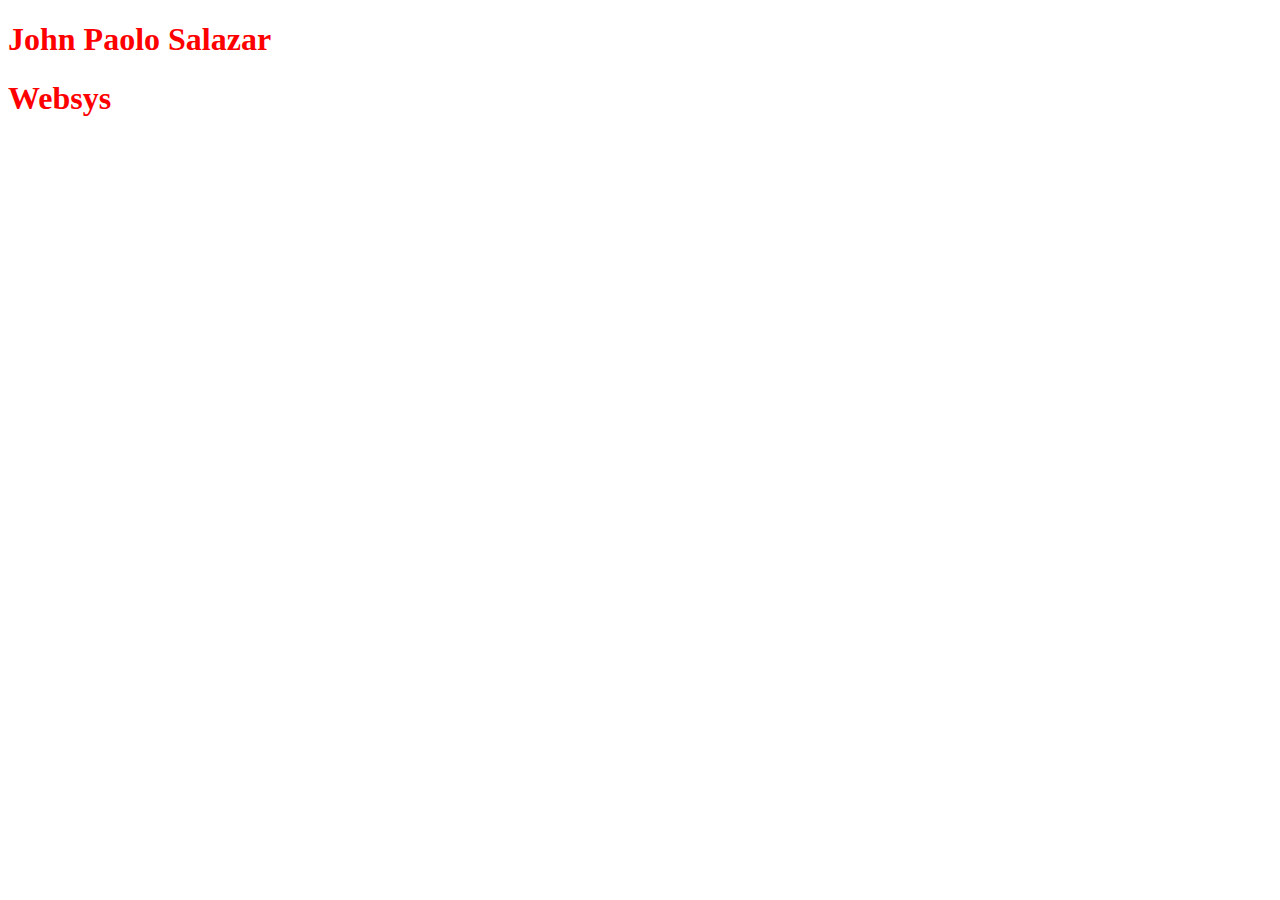
<file: Answer1/index.html>
<!DOCTYPE html>
<html>
<head>
    <meta charset="UTF-8" />
    <title>Answer 1</title>
</head>
<body>
    <h1 style="color:red">John Paolo Salazar</h1>
    <h1 style="color:red">Websys</h1>
</body>
</html>
</file>
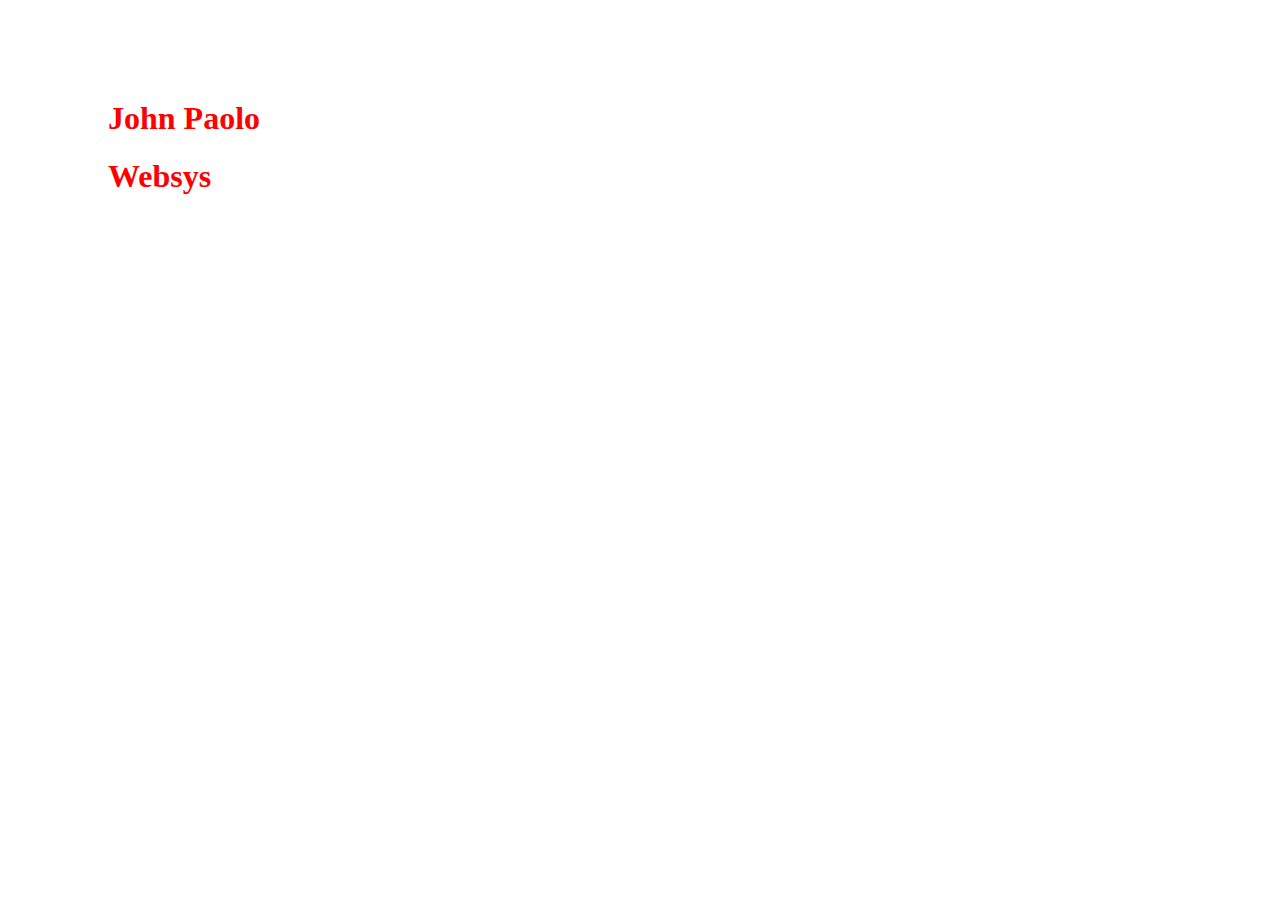
<file: Answer2/index.html>
<!DOCTYPE html>
<html>
<head>
    <meta charset="UTF-8" />
    <title>Answer 2</title>
    <style>
        header{color: red; margin: 100px;}
    </style>
    <header>
        <h1>John Paolo</h1>
        <h1>Websys</h1>
    </header>
</head>
<body>
</body>
</html>
</file>
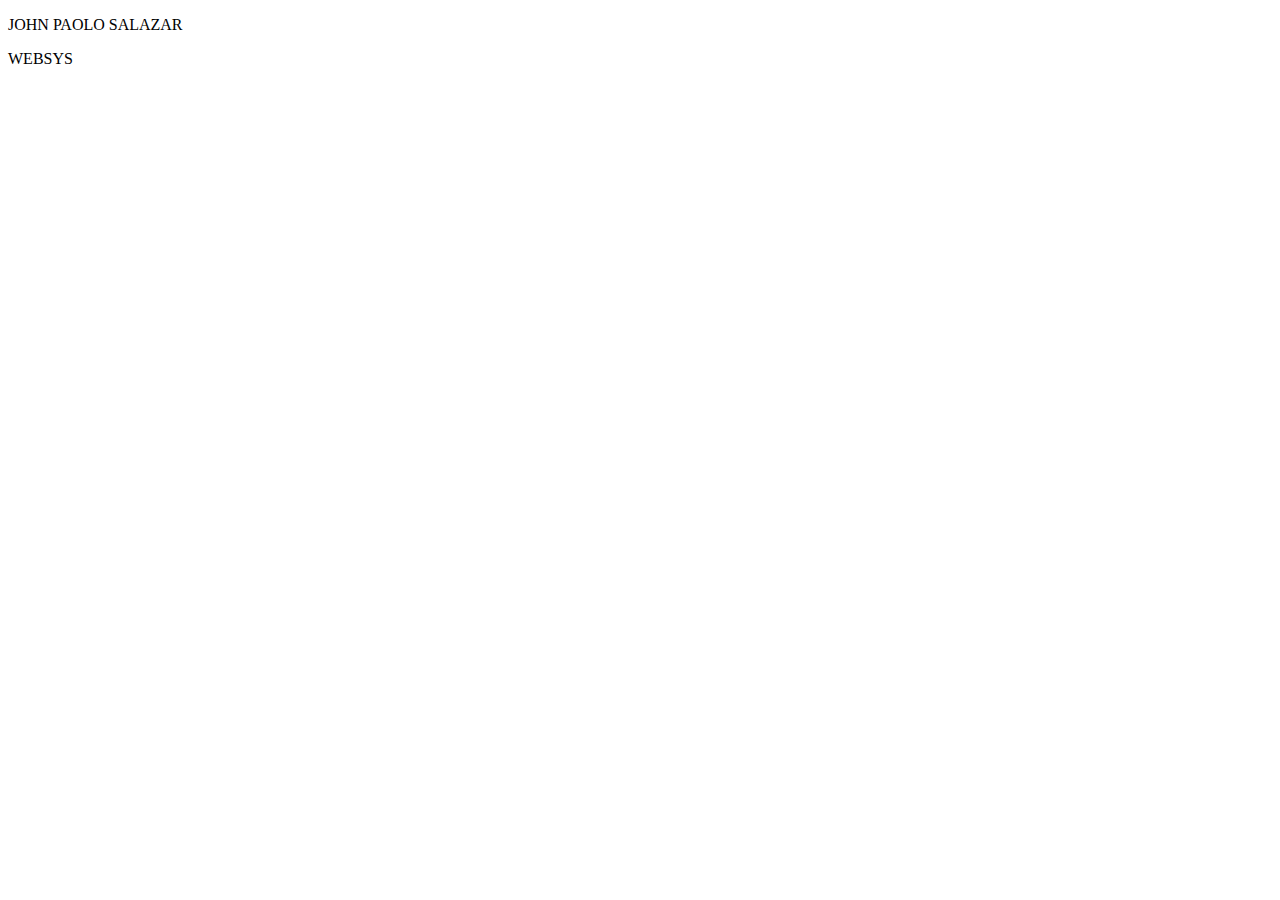
<file: Answer4/index.html>
<!DOCTYPE html>
<html>
<head>
    <meta charset="UTF-8" />
    <title>Answer 4</title>
</head>
<body>
    <p style="text-transform: uppercase;">John Paolo Salazar</p>
    <p style="text-transform: uppercase;">Websys</p>
</body>
</html>
</file>
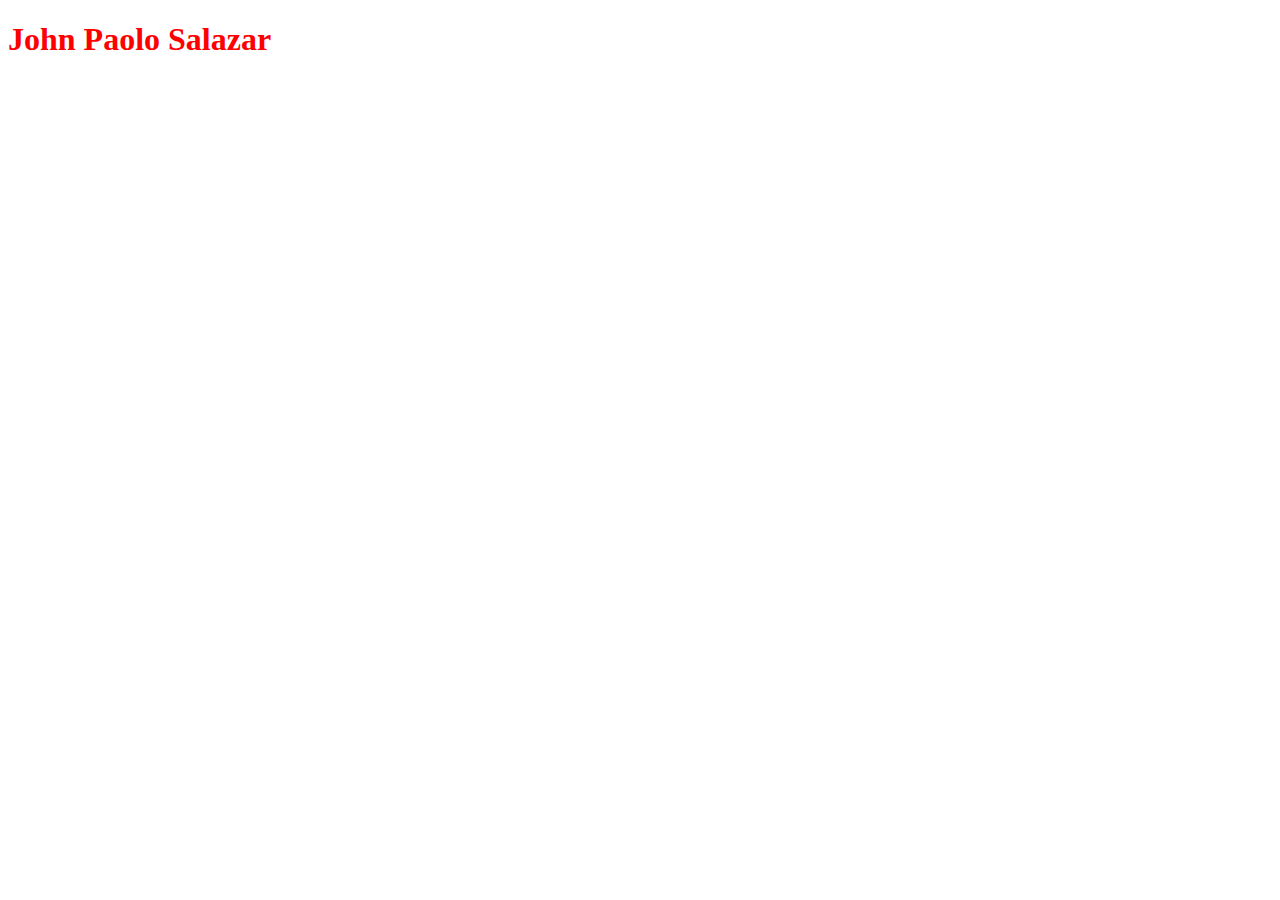
<file: Quiz-Week3/Answer 1/index.html>
<!DOCTYPE html>
<html lang="en">
<head>
    <meta charset="UTF-8">
    <meta name="viewport" content="width=device-width, initial-scale=1.0">
    <title>Week 3 - Answer 1</title>
    <style>
        h1 {
            color: red;
        }
    </style>
</head>
<body>
        <h1>John Paolo Salazar</h1>
</body>
</html>
</file>
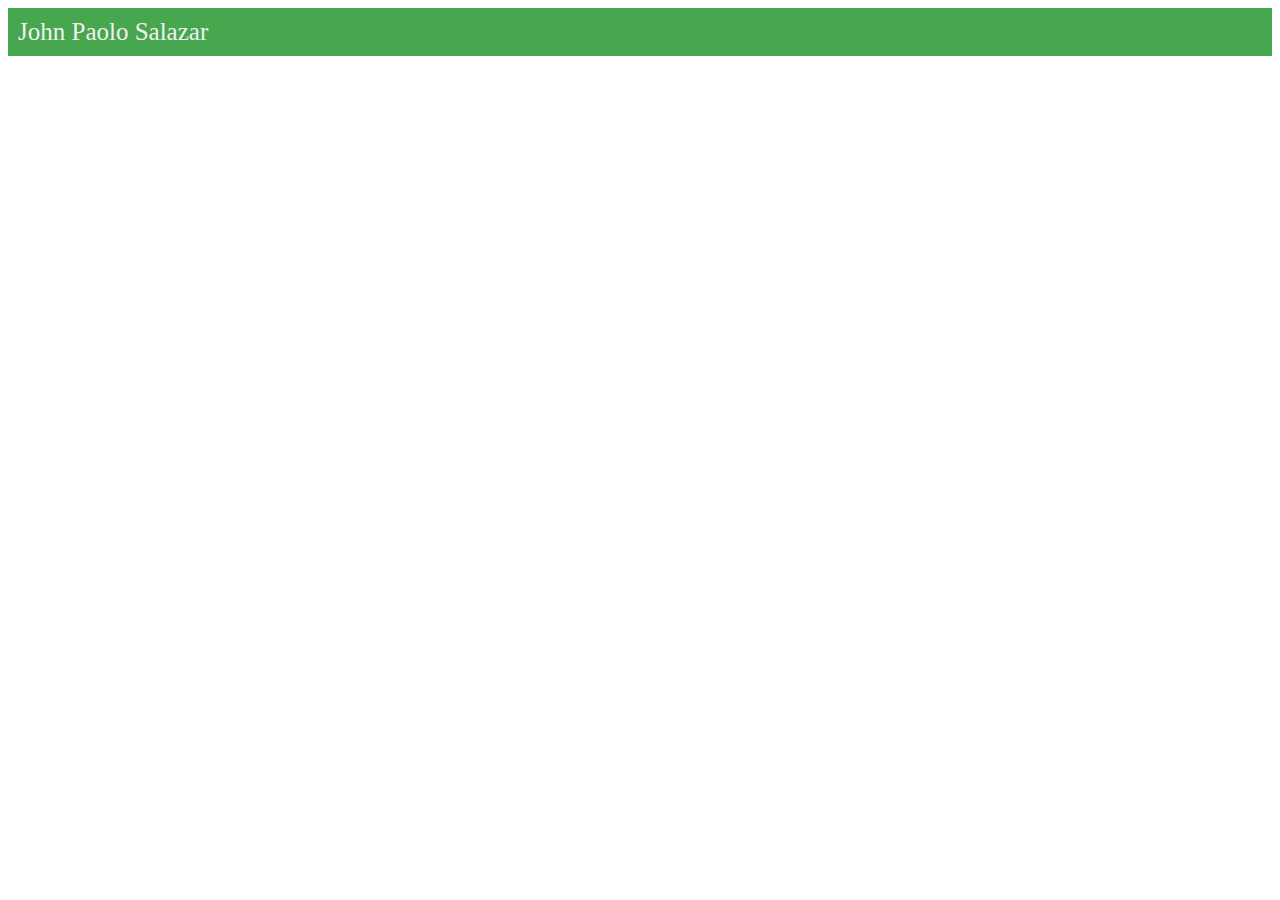
<file: Quiz-Week3/Answer 2/index.html>
<!DOCTYPE html>
<html lang="en">
<head>
    <meta charset="UTF-8">
    <meta name="viewport" content="width=device-width, initial-scale=1.0">
    <title>Week 3 - Answer 2</title>
    <link rel="stylesheet" href="styles.css">
</head>
<body>
    <header>
        John Paolo Salazar
    </header>
</body>
</html>
</file>
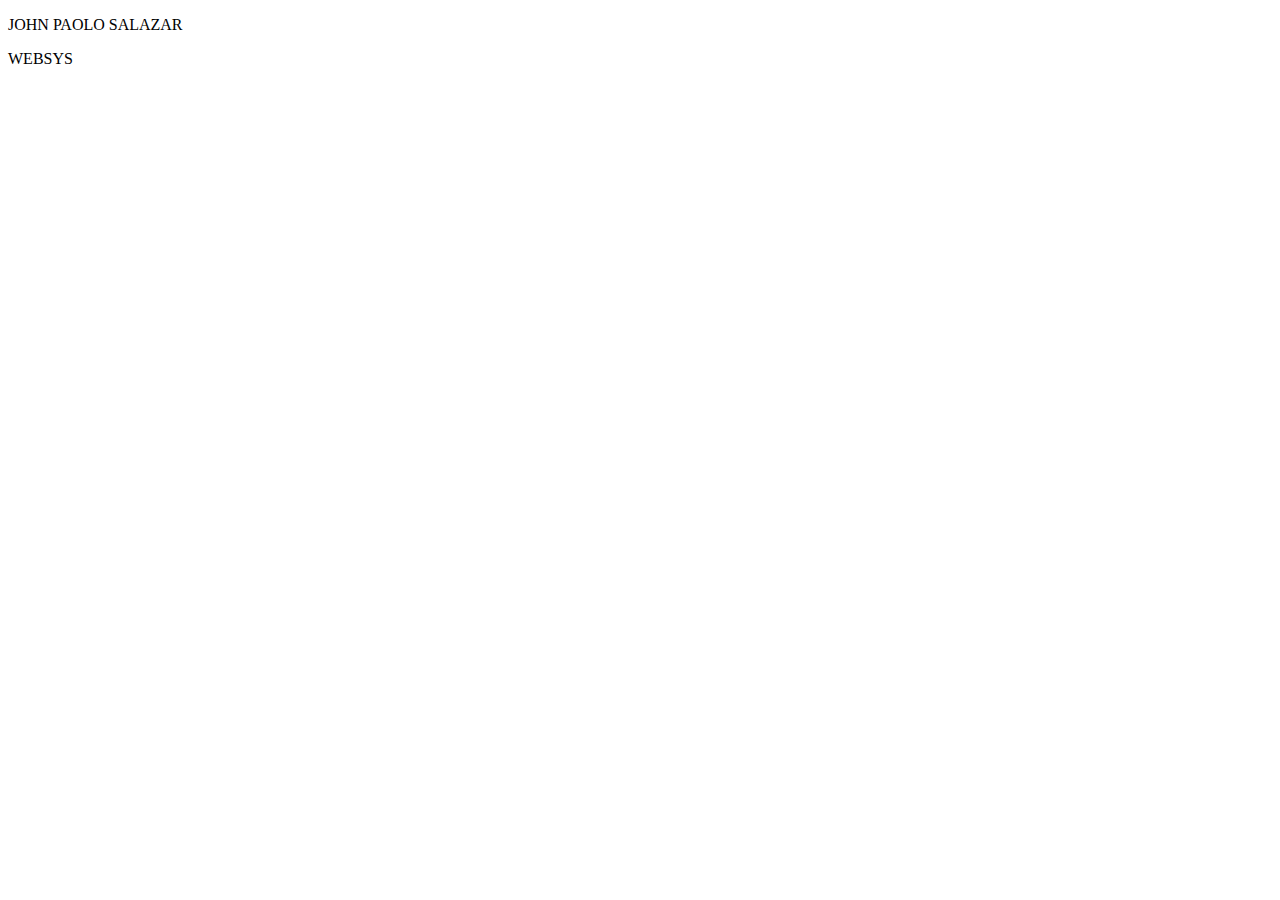
<file: Quiz-Week3/Answer 4/index.html>
<!DOCTYPE html>
<html>
<head>
    <meta charset="UTF-8">
    <meta name="viewport" content="width=device-width, initial-scale=1.0" />
    <title>Week 3 - Answer 4</title>
    <style>
        p {
            text-transform: uppercase;
        }
    </style>
</head>
<body>
    <p>John Paolo Salazar</p>
    <p>Websys</p>
</body>
</html>
</file>
<file: Quiz-Week3/Answer 2/styles.css>
header {
    background-color: #46a74e;
    color: #f1f1f1;
    font-size: 25px;
    padding: 10px;
}
</file>
